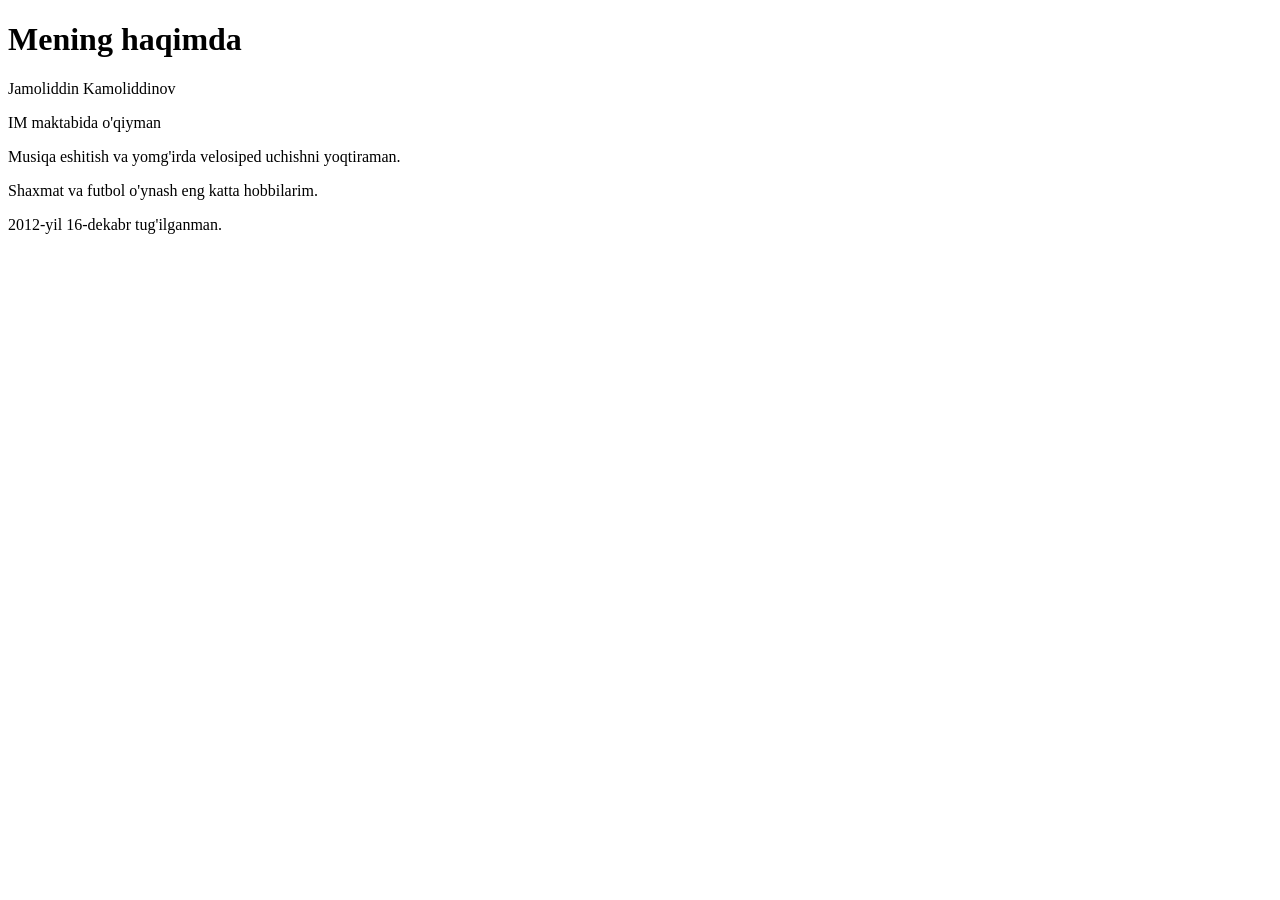
<file: about.html>
<!DOCTYPE html>
<html lang="en">
<head>
    <meta charset="UTF-8">
    <meta name="viewport" content="width=device-width, initial-scale=1.0">
    <title>About me</title>
    <link rel="stylesheet" href="style.css">
</head>
<body>

  <h1>Mening haqimda</h1>
    <p>Jamoliddin Kamoliddinov</p>
    <p>IM maktabida o'qiyman</p>
    <p>Musiqa  eshitish va yomg'irda velosiped uchishni yoqtiraman.</p>
    <p>Shaxmat va futbol o'ynash eng katta hobbilarim.</p>
    <p>2012-yil 16-dekabr tug'ilganman.</p>

</body>
</html>
</file>
<file: style.css>
.login-card {
  width: 200px;
  height: 150px;
  display: flex;
  align-items: center;
  justify-content: center;
  padding: 12px;
  margin: 20px;
}

.input {
  width: 130px;
  height: 50px;
  border: 1px solid green;
  border-radius: 8px;
}

.input:hover {
  border: 1px solid blue;
}

button {
  width: 100px;
  height: 27px;
  border: 1px solid black;
  background-color: white;
  color: black;
}

div button:hover {
  cursor: pointer;
  background-color: black;
  border: white;
  color: white;
}
</file>
